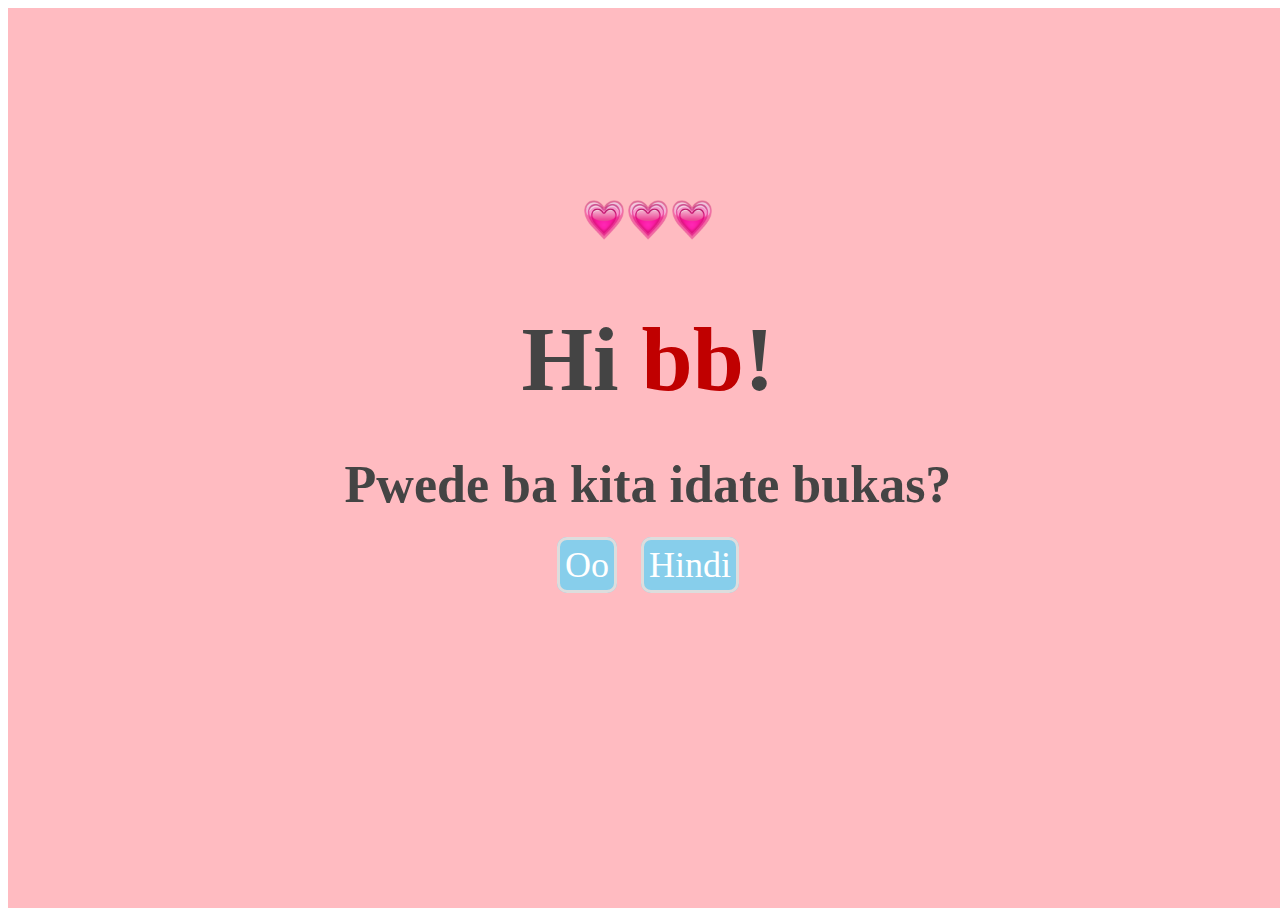
<file: index.html>
<!DOCTYPE html>
<head>
    <title>
        alam mo ba girl ^ _ ^
    </title>
    <link rel="stylesheet" href="style.css">
</head>
<body>
    <div class="container">
        
        <div class="love">
            <img src="image/heart.png" alt="">
            <img src="image/heart.png" alt="">
            <img src="image/heart.png" alt="">
            <h1>
                Hi <span>bb</span>!
            </h1>
            <h2>Pwede ba kita idate bukas? </h2>
            <a id="yes" href="yes.html">Oo</a>
            <a id="no" href ="no.html">Hindi</a>
        </div>
    </div> 
</body>
</html>
</file>
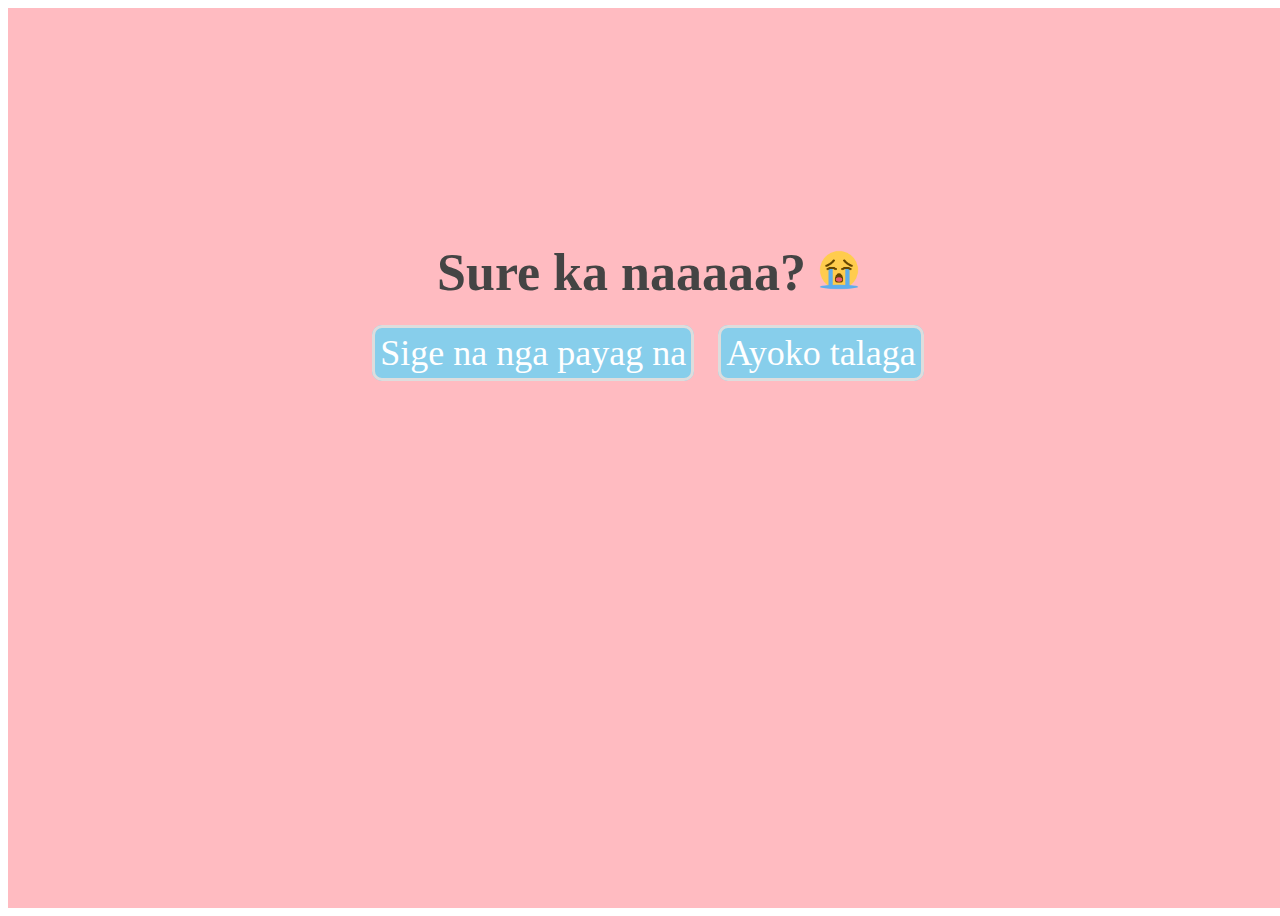
<file: no.html>
<!DOCTYPE html>
<head>
    <title>
        alam mo ba girl ^ _ ^
    </title>
    <link rel="stylesheet" href="style.css">
</head>
<body>
    <div class="container">
        <div class="love">
            
            <h2>Sure ka naaaaa? <img src="image/cry.png" alt=""></h2>
            <a id="yes" href="yes.html">Sige na nga payag na</a>
            <a id="no" href ="no1.html">Ayoko talaga</a>
        </div>
    </div>
</body>
</html>
</file>
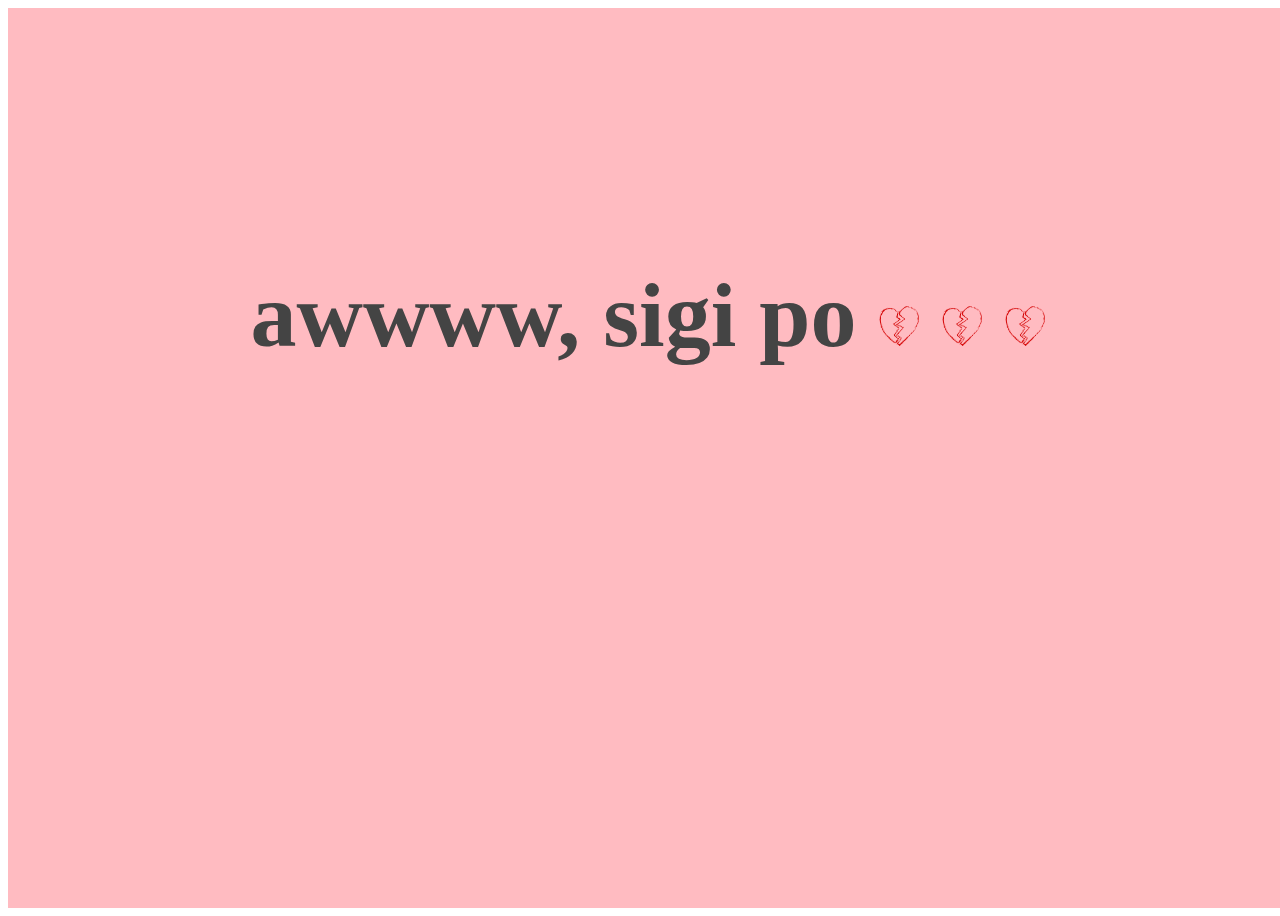
<file: no1.html>
<!DOCTYPE html>
<head>
    <title>
        alam mo ba girl ^ _ ^
    </title>
    <link rel="stylesheet" href="style.css">
</head>
<body>
    <div class="container">
        <div class="love">
            <h1>awwww, sigi po <img src="image/broken.png" alt="">
                <img src="image/broken.png" alt="">
                <img src="image/broken.png" alt=""></h1>
            
        </div>
    </div>
</body>
</html>
</file>
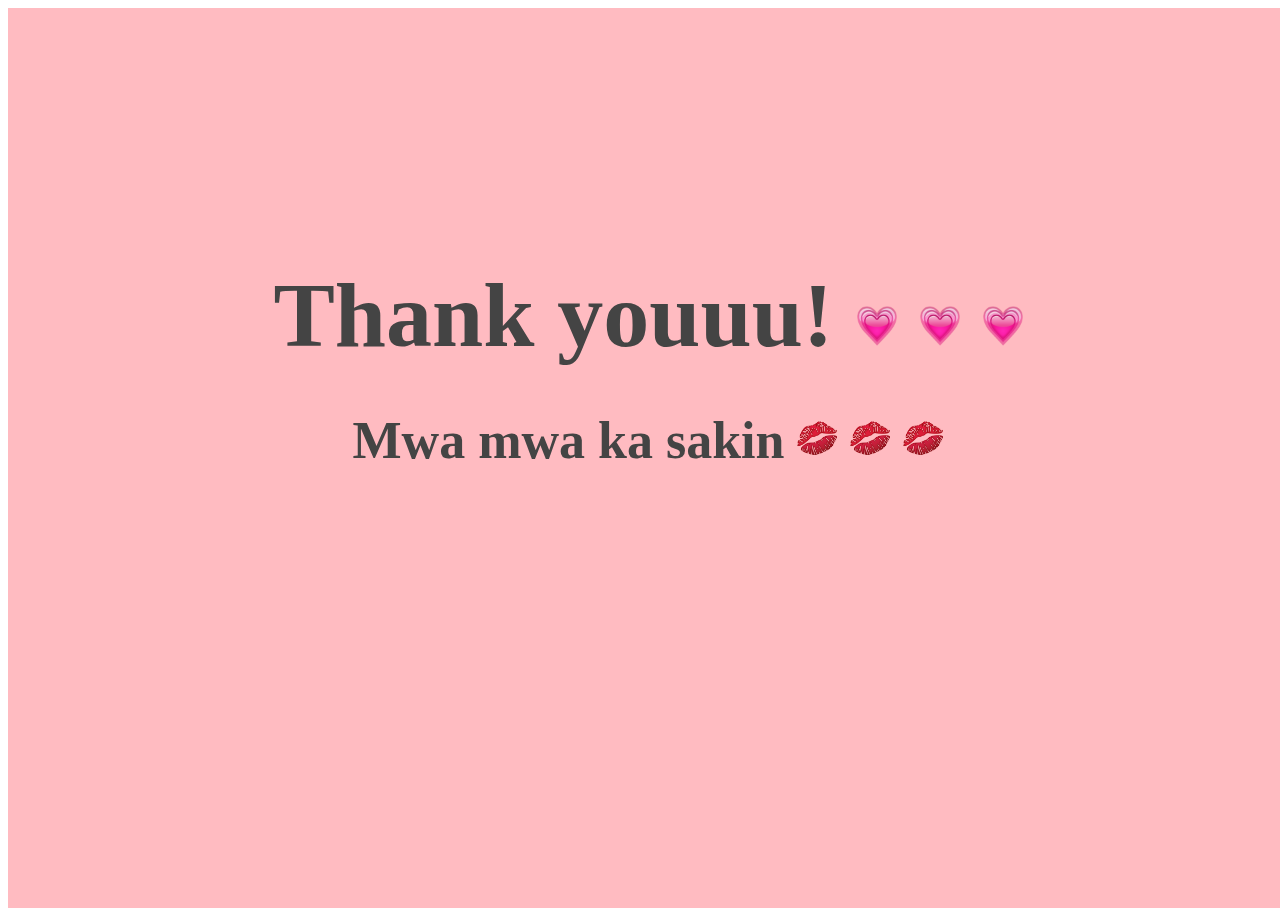
<file: yes.html>
<!DOCTYPE html>
<head>
    <title>
        alam mo ba girl ^ _ ^
    </title>
    <link rel="stylesheet" href="style.css">
</head>
<body>
    <div class="container">
        <div class="love">
            <h1>Thank youuu! <img src="image/heart.png" alt="">
                <img src="image/heart.png" alt="">
                <img src="image/heart.png" alt=""></h1>
            
            <h2>Mwa mwa ka sakin <img src="image/kiss.png" alt="">
                <img src="image/kiss.png" alt="">
                <img src="image/kiss.png" alt=""></h2>
            
        </div>
    </div>
</body>
</html>
</file>
<file: style.css>
.container{
    height: 100vh;
    width: 100vw;
    color: #444;
    background: #ffbbc1;
    text-align: center;
}
.love{
    padding-top: 15%;
}
h1{
    font-size: 92px;
    margin-bottom: 30px;
}
h2{
    font-size: 52px;
    margin-bottom: 30px;
}
.love span{
    color:#c00000;
}
.love a{
    text-decoration: none;
    background: #87CEEB;
    padding: 5px;
    margin: 5px 10px;
    border: 3px solid #ddd;
    border-radius: 10px;
    font-size: 36px;
}
#no{color:white}
#yes{color:white}

img{
    height: 40px;
    width: 40px;
    animation: heart 4s linear infinite;
}
@keyframes heart{
    0%{transform: scale(.5);}
    50%{transform: scale(1.5);}
    100%{transform: scale(.5);}
}
</file>
